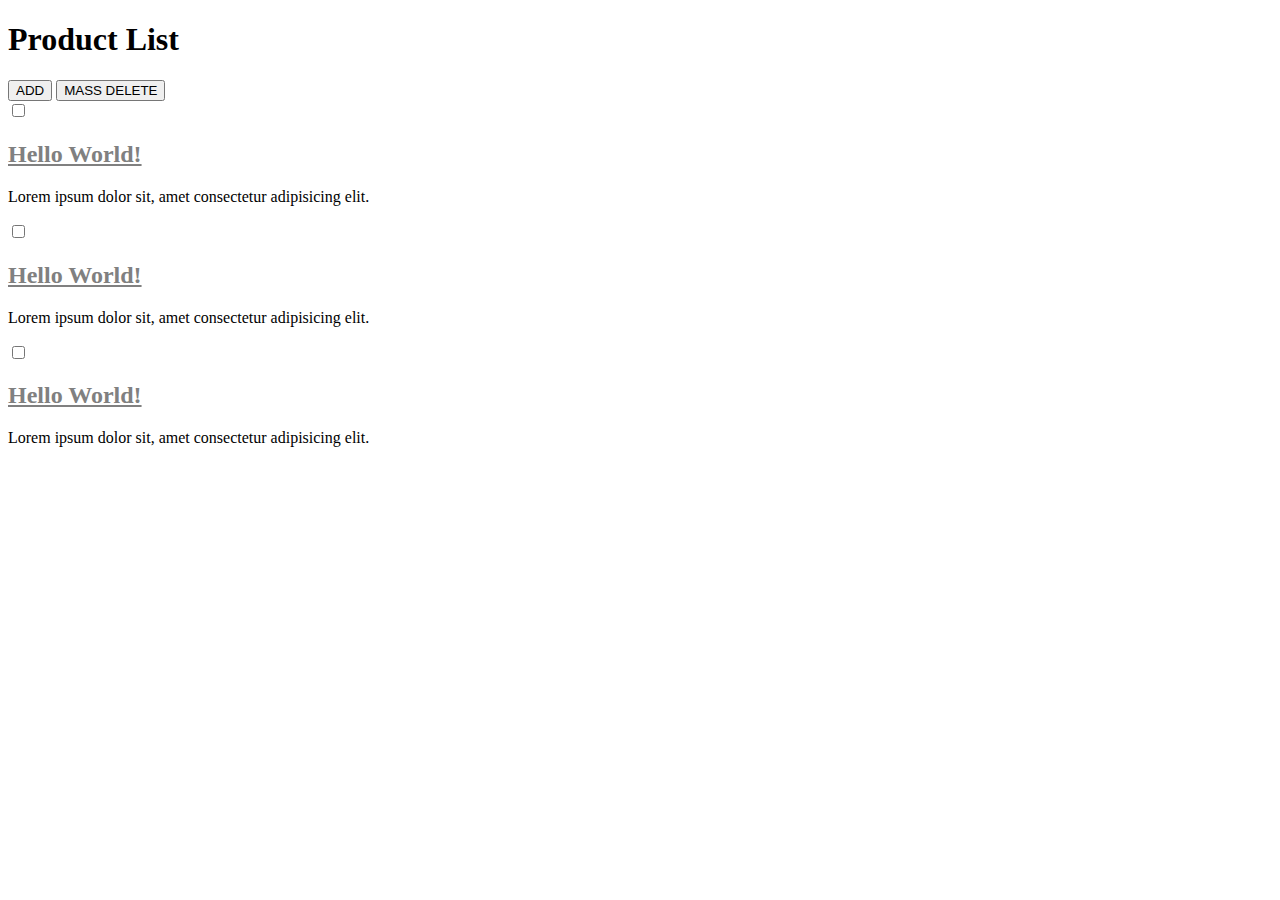
<file: index.html>
<!DOCTYPE html>
<html lang="en">

<head>
    <meta charset="utf-8">
    <meta name="viewport" content="width=device-width, initial-scale=1">
    <link href="https://cdn.jsdelivr.net/npm/bootstrap@5.2.0-beta1/dist/css/bootstrap.min.css" rel="stylesheet"
        integrity="sha384-0evHe/X+R7YkIZDRvuzKMRqM+OrBnVFBL6DOitfPri4tjfHxaWutUpFmBp4vmVor" crossorigin="anonymous">
    <link href="/Frontend/style.css" rel="stylesheet">
</head>

<body>
    <script src="https://cdn.jsdelivr.net/npm/bootstrap@5.2.0-beta1/dist/js/bootstrap.bundle.min.js"
        integrity="sha384-pprn3073KE6tl6bjs2QrFaJGz5/SUsLqktiwsUTF55Jfv3qYSDhgCecCxMW52nD2"
        crossorigin="anonymous"></script>
    <div class="title">
        <nav class="navbar navbar-light bg-light">
            <div class="col-sm-6">
                <h1>Product List</h1>
            </div>
            <div class="col-sm-6">
                <a href="add-product.html">
                    <button type="button" class="btn btn-primary">ADD</button></a>
                <button type="button" class="btn btn-danger">MASS DELETE</button>
            </div>
        </nav>
    </div>
    <div class="hstack gap-3">

        <div class="card text-center col-sm-3">
            <div class="">
                <input class="form-check-input" type="checkbox" value="" id="flexCheckDefault">
                <h2 class="card-title">Hello World!</h2>
                <p class="card-text">Lorem ipsum dolor sit, amet consectetur adipisicing elit.</p>

            </div>
        </div>
        <div class="card text-center col-sm-3">
            <div class="">
                <input class="form-check-input" type="checkbox" value="" id="flexCheckDefault">
                <h2 class="card-title">Hello World!</h2>
                <p class="card-text">Lorem ipsum dolor sit, amet consectetur adipisicing elit.</p>
            </div>
        </div>

        <div class="card text-center col-sm-3">
            <div class="">
                <input class="form-check-input" type="checkbox" value="" id="flexCheckDefault">
                <h2 class="card-title">Hello World!</h2>
                <p class="card-text">Lorem ipsum dolor sit, amet consectetur adipisicing elit.</p>

            </div>
        </div>

    </div>

</body>


</html>
</file>
<file: Frontend/style.css>
.product-card {
    box-sizing: content-box;
    display: block;
    width: 300px;
    height: 300px;
    background-color: red;
    float: left;
    width: 30%;
}

h2 {
    color: grey;
    text-decoration: underline;
}

p {
    color: black;
}
</file>
